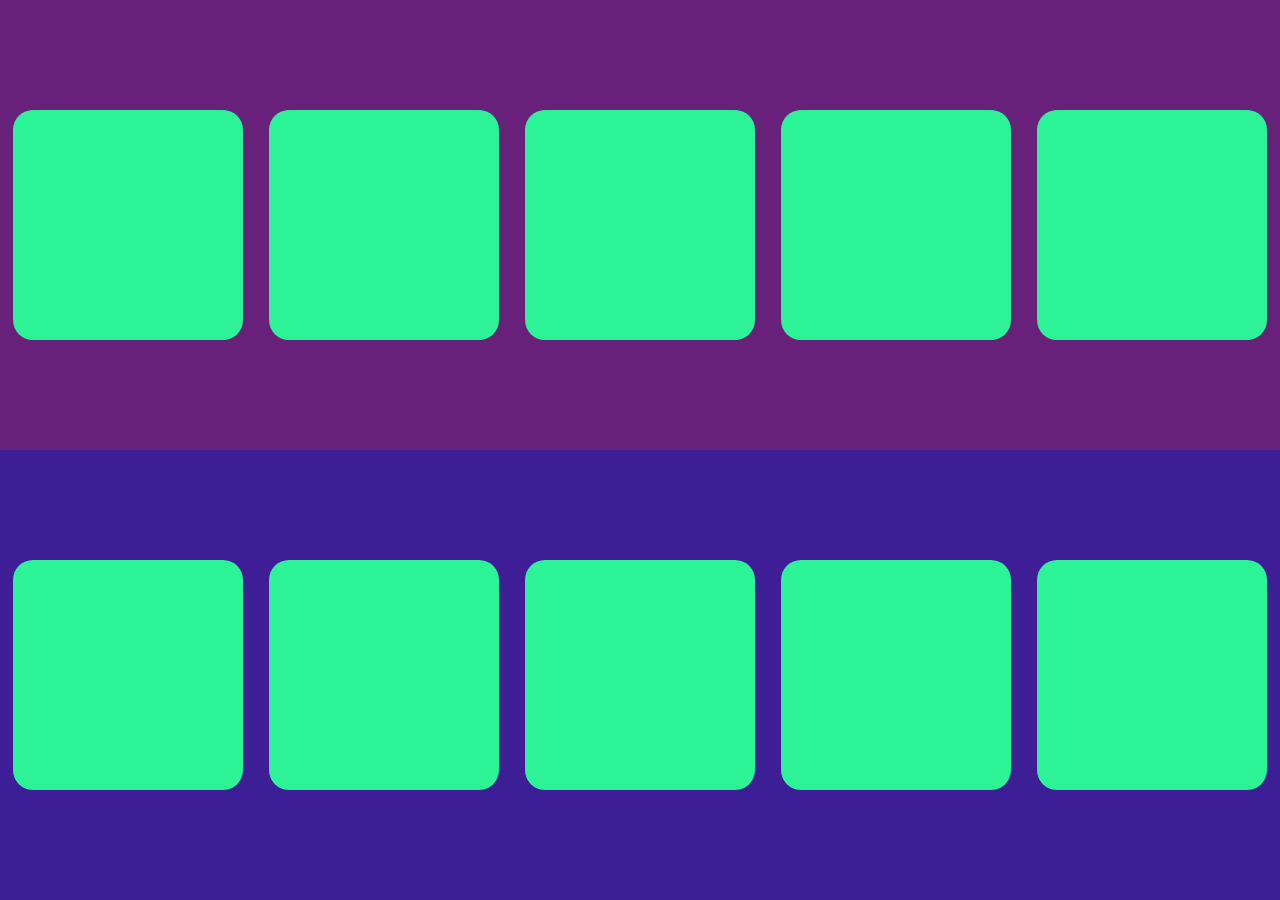
<file: index.html>
<!DOCTYPE html>
<html lang="en">
<head>
    <meta charset="UTF-8">
    <meta name="viewport" content="width=device-width, initial-scale=1.0">
    <meta http-equiv="X-UA-Compatible" content="ie=edge">
    <link rel="stylesheet" href="style.css">
    <title>Document</title>
</head>
<body>
    <div class="wrapper wrapper-1">
        <div class="block block-1"></div>
        <div class="block block-2"></div>
        <div class="block block-3"></div>
        <div class="block block-4"></div>
        <div class="block block-5"></div>
    </div>
    <div class="wrapper wrapper-2">
        <div class="block block-1"></div>
        <div class="block block-2"></div>
        <div class="block block-3"></div>
        <div class="block block-4"></div>
        <div class="block block-5"></div>
    </div>
</body>
</html>
</file>
<file: style.css>
*{
    transition: all .8s ease;
}
body{
    background: rgb(231, 231, 231);
    margin: 0;
    padding: 0;
}

.wrapper{
    width: 100%;
    height: 50vh;
    display: flex;
    justify-content: space-around;
    align-items: center;
}

.wrapper-1{
    background: #68217A;
}
.wrapper-2{
    background: rgb(62, 30, 151);
}

.block{
    width: 250px;
    height: 250px;
    background: #2cf396;
    border-radius: 20px;
}

@media screen and (max-width: 1280px) {
   .block{
       width: 230px;
       height: 230px;
   }
}
@media screen and (max-width: 1170px) {
    .block{
        width: 210px;
        height: 210px;
    }
}
@media screen and (max-width: 1060px) {
    .block{
        width: 180px;
        height: 180px;
    }
}
@media screen and (max-width: 908px) {
    .block{
        width: 150px;
        height: 150px;
        
    }
}
@media screen and (max-width: 758px) {
    .block{

        width: 120px;
        height: 120px;
        
    }
}
@media screen and (max-width: 604px) {
    .block{

        width: 100px;
        height: 100px;
        
    }
}
@media screen and (max-width: 500px) {
  .wrapper{
      transition: all 1s ease; 
      flex-wrap: wrap;
      
  }
  .block{
      width: 120px;
      height: 120px;
  }
}
@media screen and (max-width: 370px) {
    .block{

        width: 100px;
        height: 100px;
        
    }
}
</file>
